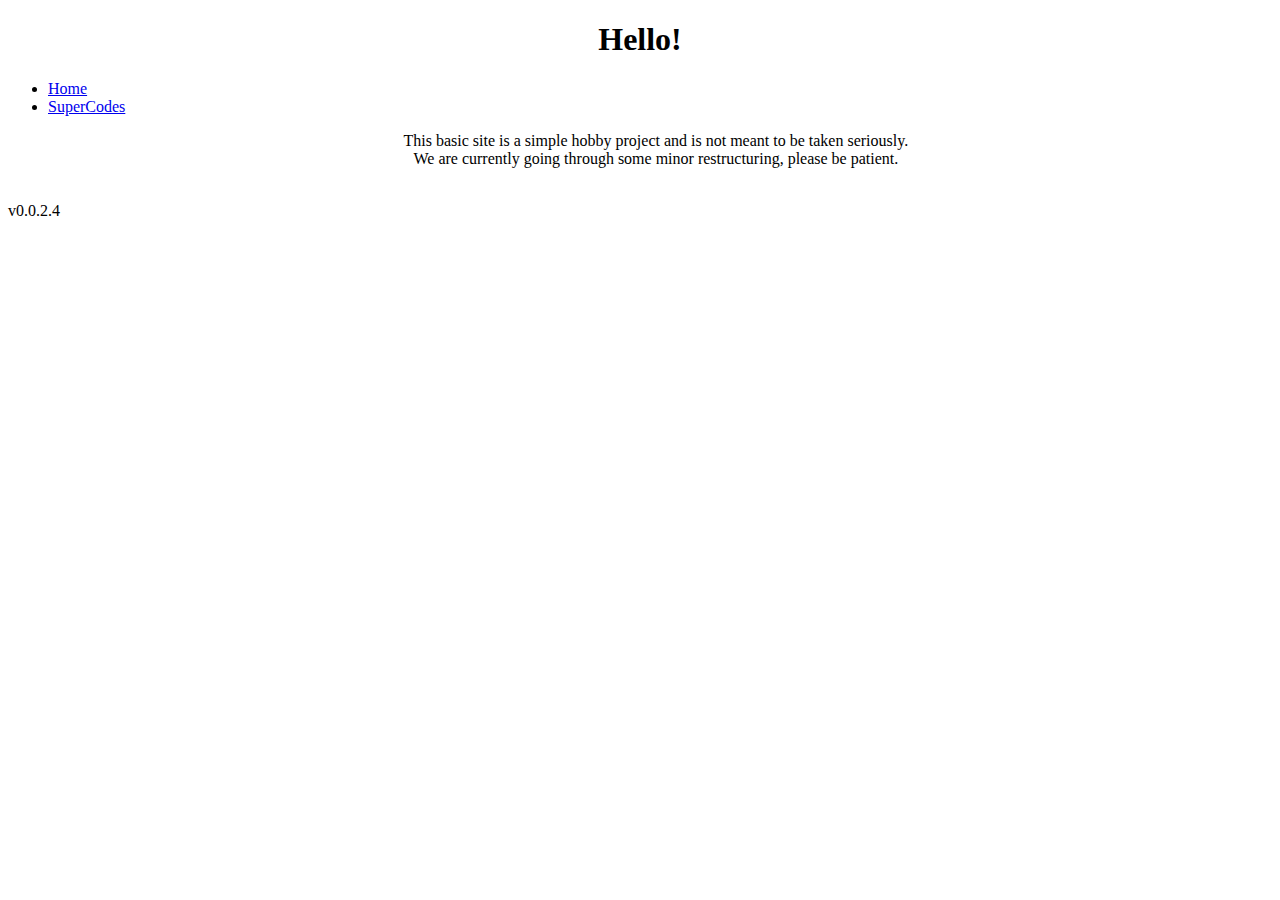
<file: index.html>
<!DOCTYPE html>

<head>
    <meta charset="UTF-8">
    <meta name="viewport" content="width=device-width, initial-scale=1.0">
    <title>Squig Site</title>
    <link rel="stylesheet" href="styles/style_a.css">
</head>
<body>
    <h1 class="important" align=center>Hello!</h1>
    <nav>
        <ul>
            <li><a href="index.html">Home</a></li>
            <li><a href="codes.html">SuperCodes</a></li>
        </ul>
    </nav>
    <pre style="font-family: cursive;" align="center">
        This basic site is a simple hobby project and is not meant to be taken seriously.
        We are currently going through some minor restructuring, please be patient.
    </pre>
    <footer class="splash-text" align="center" style="width: fit-content;">v0.0.2.4</footer>
</body>
</html>
</file>
<file: styles/style_a.css>
@keyframes america-bg {
    0% {background-color: red;}
    50% {background-color: white;}
    100% {background-color: blue;}
}

@keyframes important-header {
    from {color: chartreuse;}
    to {color: darkgreen;}
}

@keyframes typing {
    from {width: 0;}
    to {width: 100%;}
}

@keyframes rainbow-bg {
    0% {background-color: red;}
    14% {background-color: orange;}
    28% {background-color: yellow;}
    42% {background-color: green;}
    56% {background-color: blue;}
    70% {background-color: indigo;}
    84% {background-color: purple;}
    100% {background-color: red;}
}

@keyframes rainbow-text {
    0% {color: red;}
    14% {color: orange;}
    28% {color: yellow;}
    42% {color: green;}
    56% {color: blue;}
    70% {color: indigo;}
    84% {color: purple;}
    100% {color: red;}
}
@keyframes minecraft-splash {
  0% {scale: 1;}
  50% {scale: 2;}
  100% {scale: 1;}
}

.america-back {
    animation-name: america-bg;
    animation-duration: 5s;
    animation-iteration-count: infinite;
    animation-direction: alternate;
}

.important {
    animation-name: important-header;
    animation-duration: 0.25s;
    animation-iteration-count: infinite;
    animation-direction: alternate;
}

.typewriter {
    animation-name: typing;
    animation-duration: 10s;
    animation-iteration-count: 1;
    overflow: hidden;
    white-space: nowrap;
    align-self: center;
}
.rainbext {
    animation-name: rainbow-text;
    animation-duration: 5s;
    animation-iteration-count: infinite;
    animation-direction: normal;
}
.rainbow-back {
    animation-name: rainbow-bg;
    animation-duration: 5s;
    animation-iteration-count: infinite;
    animation-direction: normal;
}
.splash-text {
  animation-name: minecraft-splash;
  animation-duration: 0.5s;
  animation-iteration-count: infinite;
}


th,
td {
  border: 1px solid rgb(160 160 160);
  padding: 8px 10px;
}

th[scope='col'] {
  background-color: #505050;
  color: #fff;
}

th[scope='row'] {
  background-color: #d6ecd4;
}

td {
  text-align: center;
}

tr:nth-of-type(even) {
  background-color: #eee;
}

table {
  border-collapse: collapse;
  border: 2px solid rgb(140 140 140);
  font-family: system-ui;
  font-size: 0.8rem;
  letter-spacing: 1px;
}

caption {
  caption-side: bottom;
  padding: 10px;
}

textarea {
  font-size: 0.8rem;
  letter-spacing: 1px;
}

textarea {
  padding: 10px;
  max-width: 100%;
  line-height: 1.5;
  border-radius: 5px;
  border: 1px solid #ccc;
  box-shadow: 1px 1px 1px #999;
}
</file>
